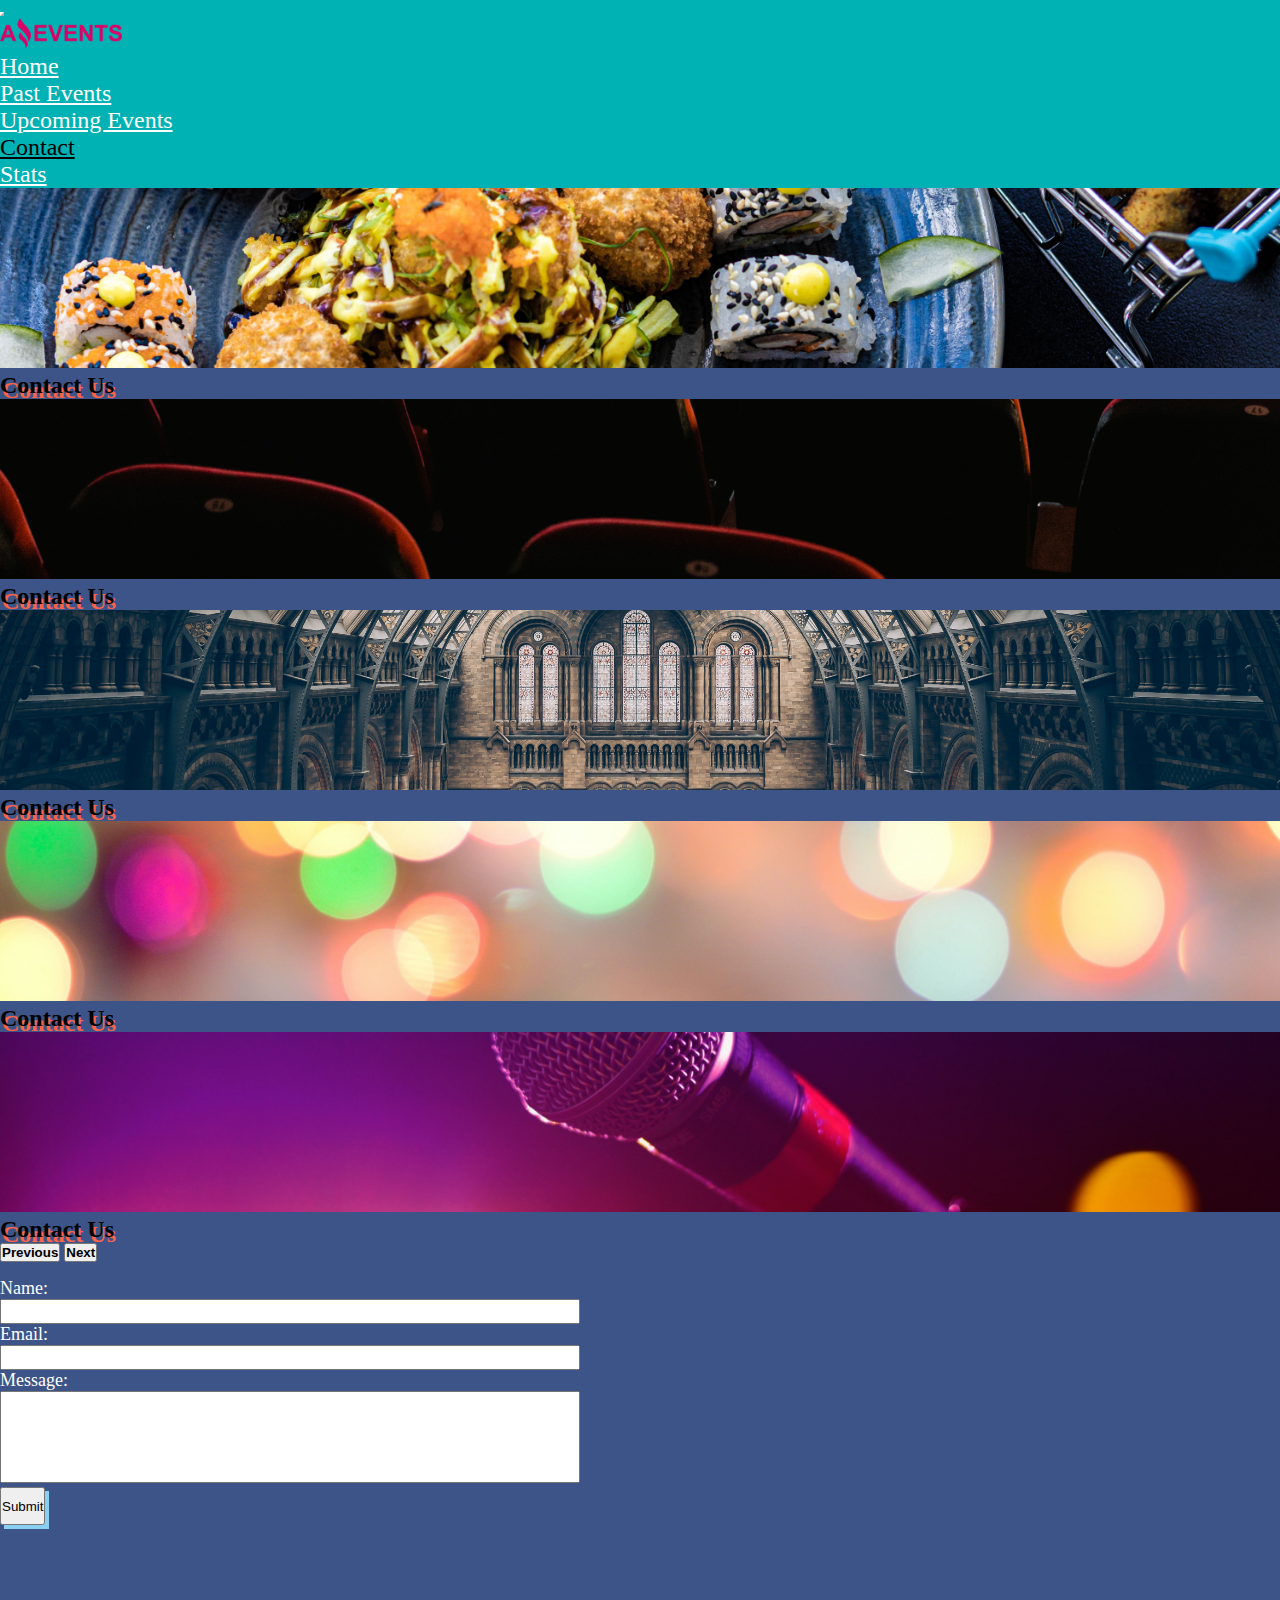
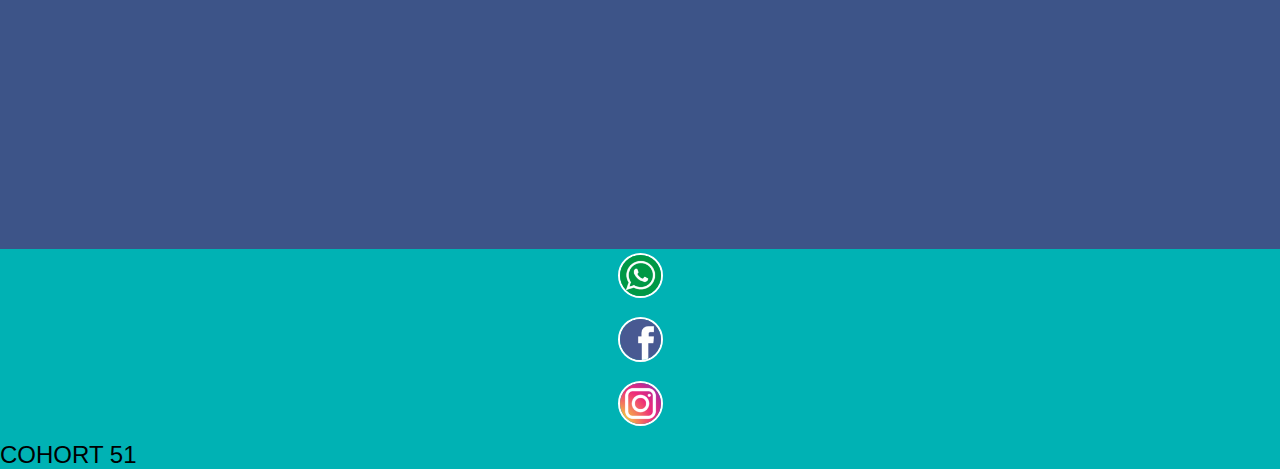
<file: assets/pages/contact.html>
<!DOCTYPE html>
<html lang="en">
  <head>
    <meta charset="UTF-8">
    <meta name="viewport" content="width=device-width, initial-scale=1.0">
    <link href="https://cdn.jsdelivr.net/npm/bootstrap@5.3.1/dist/css/bootstrap.min.css" rel="stylesheet" integrity="sha384-4bw+/aepP/YC94hEpVNVgiZdgIC5+VKNBQNGCHeKRQN+PtmoHDEXuppvnDJzQIu9" crossorigin="anonymous">
    <link rel="stylesheet" href="../styles/style.css">
    <link rel="shortcut icon" href="../images/favicon.png" type="image/x-icon">
    <link rel="stylesheet" href="https://cdn.jsdelivr.net/npm/bootstrap-icons@1.10.5/font/bootstrap-icons.css">
    <title>Contact</title>
  </head>
  <body>
    <div>
      <header>
        <nav class="navbar navbar-expand-md">
          <div class="container-fluid">
            <button class="navbar-toggler" type="button" data-bs-toggle="collapse" data-bs-target="#navbar-toggler" aria-controls="navbar-toggler" aria-expanded="false" aria-label="Toggle navigation">
              <span class="navbar-toggler-icon"></span>
            </button>
            <div class="collapse navbar-collapse" id="navbar-toggler">
              <a class="navbar-brand" href="../../index.html"><img class="logo" src="../images/amazing_brand.png" alt="logo empresarial"></a>
              <ul class="navbar-nav d-flex justify-content-center align-items-center">
                <li class="nav-item">
                  <a class="nav-link text-xx-large" aria-current="page" href="../../index.html">Home</a>
                </li>
                <li class="nav-item">
                  <a class="nav-link text-xx-large" href="./pastevents.html">Past Events</a>
                </li>
                <li class="nav-item">
                  <a class="nav-link text-upcoming text-xx-large" href="./upcomingevents.html">Upcoming Events</a>
                </li>
                <li class="nav-item">
                  <a class="nav-link text-selected text-xx-large" href="#">Contact</a>
                </li>
                <li class="nav-item">
                  <a class="nav-link text-xx-large" href="./stats.html">Stats</a>
                </li>
              </ul>
            </div>
          </div>
        </nav>
      </header>
      <main >
        <section id="carouselExampleAutoplaying" class="carousel slide" data-bs-ride="carousel">
          <div class="carousel-inner">
            <div class="carousel-item active">
              <img class="imagen-carrusel d-block w-100" src="../images/optional_banner_1.jpg" alt="servicio de comida">
              <div class="carousel-caption">
                <h2 class="text-comida sombreado">Contact Us</h2>
              </div>
            </div>
            <div class="carousel-item">
              <img class="imagen-carrusel d-block w-100" src="../images/optional_banner_2.jpg" alt="servicio de teatro">
              <div class="carousel-caption">
                <h2 class="sombreado">Contact Us</h2>
              </div>
            </div>
            <div class="carousel-item">
              <img class="imagen-carrusel d-block w-100" src="../images/optional_banner_3.jpg" alt="servicio de visitas guiadas">
              <div class="carousel-caption">
                <h2 class="sombreado">Contact Us</h2>
              </div>
            </div>
            <div class="carousel-item">
              <img class="imagen-carrusel d-block w-100" src="../images/optional_banner_4.jpg" alt="Servicio de fotografías">
              <div class="carousel-caption">
                <h2 class="sombreado">Contact Us</h2>
              </div>
            </div>
            <div class="carousel-item">
              <img class="imagen-carrusel d-block w-100" src="../images/optional_banner_5.jpg" alt="Música en vivo">
              <div class="carousel-caption">
                <h2 class="sombreado">Contact Us</h2>
              </div>
            </div>
          </div>
          <button class="carousel-control-prev" type="button" data-bs-target="#carouselExampleAutoplaying" data-bs-slide="prev">
            <span class="carousel-control-prev-icon" aria-hidden="true"></span>
            <span class="visually-hidden">Previous</span>
          </button>
          <button class="carousel-control-next" type="button" data-bs-target="#carouselExampleAutoplaying" data-bs-slide="next">
            <span class="carousel-control-next-icon" aria-hidden="true"></span>
            <span class="visually-hidden">Next</span>
          </button>
      </section>
      <div class="cont-formulario d-flex justify-content-center">
        <form class="d-flex flex-column align-items-center justify-content-center">
          <div class="mb-3">
            <label for="name" class="form-label">Name:</label>
            <input type="text" class="form-control" id="name">
          </div>
          <div class="mb-3">
            <label for="inputEmail" class="form-label">Email:</label>
            <input type="email" class="form-control" id="inputEmail">
          </div>
          <div class="mb-3">
            <label for="textarea" class="form-label">Message:</label>
            <textarea class="form-control" id="textarea" rows="5"></textarea>
          </div>
          <div class="btn-contact d-flex justify-content-end"><button type="submit" class="btn btn-primary">Submit</button></div>
        </form>
      </div>
      </main>
      <footer class="d-flex justify-content-between align-items-center flex-wrap">
        <div class="iconos-redes d-flex flex-wrap align-items-center justify-content-center">
          <a href="https://wa.me/+573024524259?text=Bienvenido!" target="_blank"><img src="../images/whatsapp.png" alt="link whatsapp">
          </a>
          <a href="https://www.facebook.com/groups/243471969040197" target="_blank"><img src="../images/facebook.png" alt="link dfacebook">
          </a>
          <a href="https://www.instagram.com/java.world/?hl=es" target="_blank"><img src="../images/instagram.png" alt="link instagram">
          </a>
        </div>
        <p class="texto-piepagina d-flex align-items-center justify-content-center text-light">COHORT 51</p>
      </footer>
    </div>
    <script src="https://cdn.jsdelivr.net/npm/bootstrap@5.3.1/dist/js/bootstrap.bundle.min.js" integrity="sha384-HwwvtgBNo3bZJJLYd8oVXjrBZt8cqVSpeBNS5n7C8IVInixGAoxmnlMuBnhbgrkm" crossorigin="anonymous"></script>
  </body>
</html>
</file>
<file: assets/styles/style.css>
*{
    padding: 0;
    margin: 0;
    box-sizing: border-box;
}
.logo{
    height: 30px
}
.navbar-collapse{
    align-items: center;
    justify-content: space-between;
}
.nav-link{
color: white;
font-size: 1.5rem;
}
.text-selected{
    color: black;
}
.text-upcoming{
    text-align: center;
}
.navbar-toggler{
 border-color: white;
}
.navbar-toggler-icon{
    color: white;
}
main{
    min-height: 82.3vh;
}
header,footer{
    background-color:#00b2b4;
}
footer{
    min-height: 10vh;
}
.cuerpo{
    min-height: 60vh;
}
.form-control{
    width:70vw;
}
.caja-busqueda{
    padding-left: 2rem;
    width: 30vw;
    margin-right: 10px;
}
.texto-piepagina{
    font-size: 1.5rem;
    font-family: Arial, Helvetica, sans-serif;
    margin-bottom: 0;
    margin-right: 1rem;
}
.iconos-redes a{
    min-width: 6vh;
    min-height: 6vh;
    display: flex;
    align-items: center;
    justify-content: center;
    padding: 3px;
    margin: 10px;
    border-radius: 50%;
    transition: all 2s ease-in;
}
.sinResultados{
    min-height: 477.5px;
}
[v-cloak] {
    display: none;
}
.iconos-redes img{
    height: 5vh;
    color: white;
    border-radius: 50%;
    border: 2px solid white;
    font-size: 1.5rem;
    transition: all 0.2s ease-in;
}
.iconos-redes a:hover{
    background-color: white;
    border: 3px solid #3d5488;
}
.carousel-caption{
    top: 0;
}
.imagen-carrusel{
    height: 20vh;
    width: 100vw;
    object-fit: cover;
    object-position: 90% 62%;
}
body{
    background-color: #3d5488;
}
.cards{
    display: flex;
    flex-wrap:wrap;
}
.card{
    width:30%;
    min-height: 100%;
    justify-content: space-between;
}
.card-body button a, label{
    text-decoration: none;
    color: white;
}
.img-card{
    display: flex;
    width: 90%;
    height: 20vh;
    margin-top: 1rem;
    border-radius: 10px;
}
.sombreado{
    border-radius: 15px;
    text-shadow: tomato 2px 5px;
}
.btn{
    height: 38px;
    box-shadow: 4px 4px 0px 0px #88cff1;
}
.btn:hover{
    background-color: #198754;
}
.body-bottom{
    max-height: 70px;
}
.card-body p{
    margin-bottom: 0;
}
#name, #inputEmail, #textarea{
    max-width:580px;
}
.btn-contact{
    width: 86%;
}
form{
    width: 80%!important;
    margin-top: 1rem;
    margin-bottom: 1rem;
    max-width:600px;
}
.cont-tabla, .cont-formulario{
    min-height:62.3vh;
}
table{
    width: 70%!important;
    margin-top: 1rem;
    margin-left: 1rem;
    margin-right: 1rem;
    border: #00fcfa dotted 3px;
}
th,td{
    padding: 0.8rem!important;
    border-radius: 3px!important;
    width: 33.3%;
}
.tabla-tit-principal{
    background-color: #00fcfa!important;
}
.cuerpo-detalles{
   background-color: #00fcfa;
   height: 100%;
   width: 80%;
   border-radius: 10px;
}
.tarjeta-detalles{
    width:70%;
    min-width: 42%;
    max-height: 100%;
    margin: 1rem;
}
.imagen-detalles{
    max-height: 364.59px;
}
span{
    font-weight: bolder;
}
textarea{resize: none;}
.main-details{
    min-height: 79.2vh;
}
@media screen and (min-width:320px) and (max-width:374px){
    .pie-pagina{
        display: flex;
        align-items: center;
        justify-content: center;
        flex-wrap: wrap;
    }
    .card-title, .card-text, p{
        font-size:smaller;
    }
    .texto-piepagina, .nav-link{
        font-size: medium;
    }
    a{
        font-size: smaller;
    }
    label{
        font-size: smaller;
    }
    .form-control{
        font-size: smaller;
    }
    .card{
        width:80vw;
        min-height: 40vh;
    }
    .cuerpo-detalles{
        max-width: 280px;
     }
     .imagen-detalles{
        min-height:200px;
     }
}
@media screen and (min-width:375px) and (max-width:767px) {
    .card{
        width:80vw;
        max-width: 330px;
        min-height: 50vh;
    }
    .imagen-detalles{
        min-height:200px;
     }
}
@media screen and (min-width:768px) and (max-width:1023px){
    .btn-contact{
        width: 90%;
    }
    .card{
        width:40vw;
        min-height: 50vh;
        max-width:330px;
    }
    .cuerpo-detalles{
        width:80vw;
        max-width: 614px;
     }
     .imagen-detalles{
        min-height:200px;
     }
}
@media screen and (min-width:1024px){
    .card-title, .card-text,p, a,label{
        font-size:large;
    }
    .form-control{
        font-size: large;
    }
    .form-check-input{
        height: 20px;
        width: 20px;
        margin-right: 4px;
    }
    .lupa{
        height: 42px;
    }
    main{
        min-height: 82.6vh;
    }
    .cuerpo{
        min-height: 50vh;
    }
    .btn-contact{
        width: 96%;
    }
    .card{
        width: 20vw;
        min-width: 330px;
        min-height: 50vh;
    }
    .body-bottom{
        height: 110px;
    }
    .btn-details{
        height: 40px;
    }
    .lupa{
        height: 50px;
    }
    .cuerpo-detalles{
        width:80vw;
        max-width: 730px;
     }
     .imagen-detalles{
        min-height:200px;
     }
}
@media screen and (min-width:375px){
    .pie-pagina{
        display: flex;
        justify-content: space-between;
    }
}
@media screen and (max-width:595px) {
    .cuerpo-detalles{
        flex-wrap: wrap;
     }
}
@media screen and (max-width: 767px) {
    .navbar-brand{
        padding-top: 10px;
        display: flex;
        justify-content: center;
    }
    table{
        font-size: small;
    }
    .cont-tabla{
        min-height:63.8vh;
    }
    main{
        min-height: 83.8vh;
    }
    .texto-piepagina, .nav-link{
        font-size: medium;
    }
}
@media screen and (min-width:575px) and (max-width:858px){
    .cuerpo-parte-superior{
        justify-content: center!important;
    }
}
@media screen and (min-width:2000px){
    .text-xx-large{
        font-size: xx-large;
    }
}
</file>
